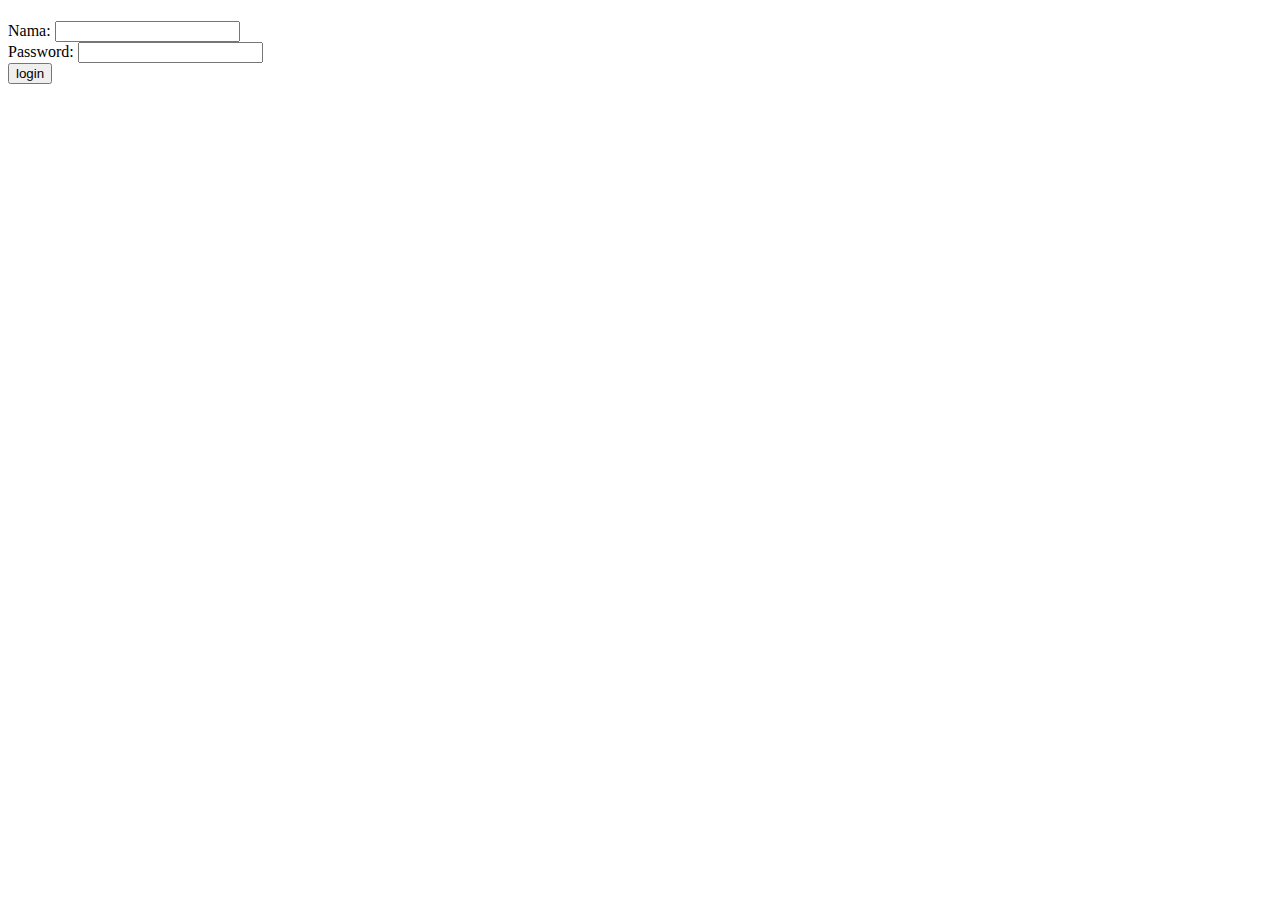
<file: pzn/index.html>
<!DOCTYPE html>
<html lang="en">
<head>
	<meta charset="UTF-8">
	<meta name="viewport" content="width=device-width, initial-scale=1.0">
	<title>AJAX</title>
</head>

<body>
<h1 id="header"></h1>

<form action="">
	<label for="nama">Nama:
		<input type="text" id="nama" name="nama">
	</label>
	<br>
	<label for="password">Password:
		<input type="password" id="password" name="password">
	</label>
	<br>
	<input type="button" id="login" value="login">
</form>

<h3 id="footer"></h3>

	
<script src="ajax.js"></script>
</body>
</html>
</file>
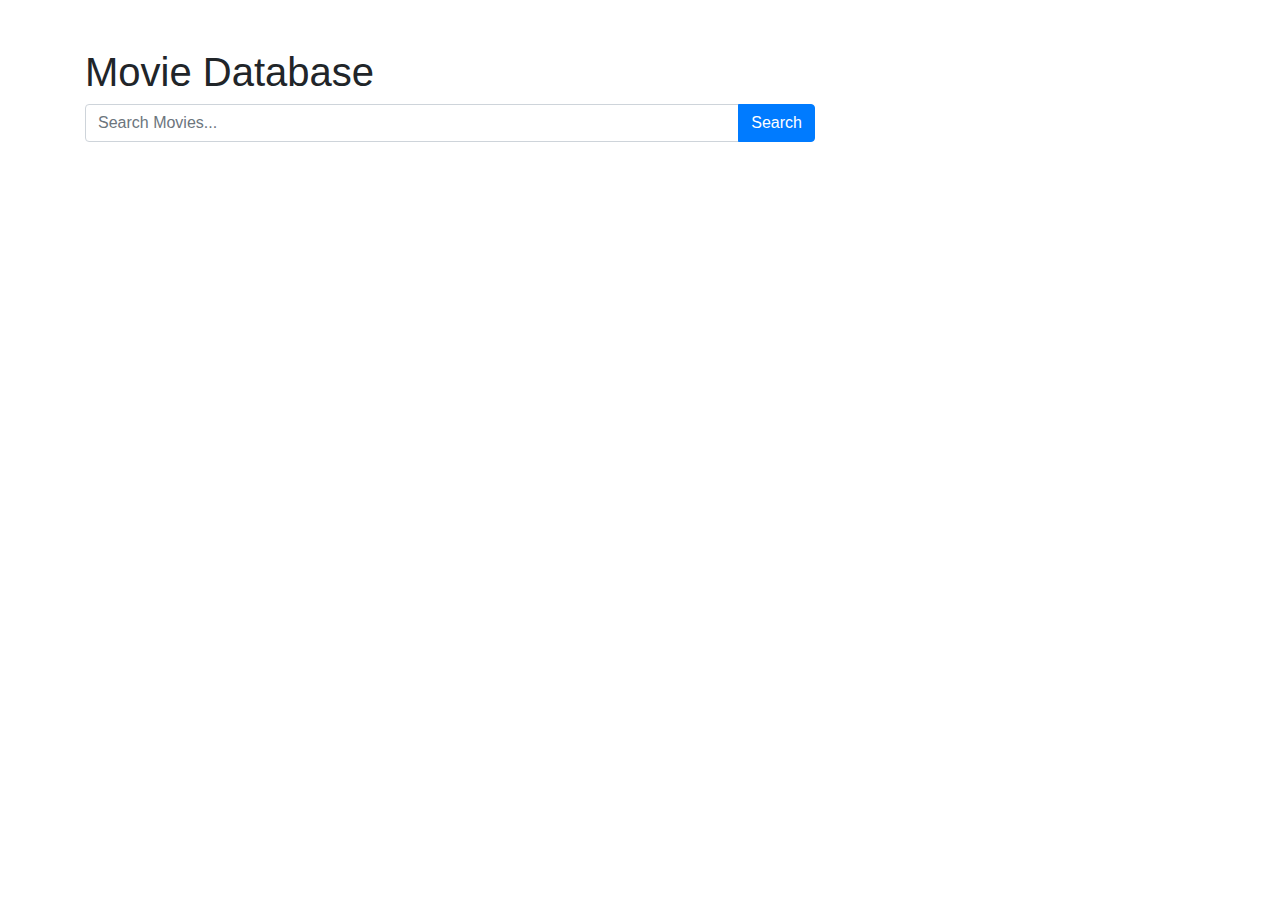
<file: latihancallback.html>
<!doctype html>
<html lang="en">
  <head>
    <!-- Required meta tags -->
    <meta charset="utf-8">
    <meta name="viewport" content="width=device-width, initial-scale=1, shrink-to-fit=no">

    <!-- Bootstrap CSS -->
    <link rel="stylesheet" href="https://cdn.jsdelivr.net/npm/bootstrap@4.4.1/dist/css/bootstrap.min.css" integrity="sha384-Vkoo8x4CGsO3+Hhxv8T/Q5PaXtkKtu6ug5TOeNV6gBiFeWPGFN9MuhOf23Q9Ifjh" crossorigin="anonymous">

    <title>Movie Database</title>
  </head>
  <body>
    
    <div class="container">
    	<div class="row mt-5">
    		<div class="col">
    			<h1>Movie Database</h1>
    		</div>
    	</div>

    	<div class="row">
    		<div class="col-md-8">
    			<div class="input-group mb-3">
					  <input type="text" class="form-control input-keyword" placeholder="Search Movies...">
					  <div class="input-group-append">
					    <button class="btn btn-primary search-button" type="button" id="button-addon2">Search</button>
					  </div>
					</div>
    		</div>
    	</div>		

    	<div class="row listMovies" id="listMovies">
    		<!-- <div class="col-md-4 my-3">
    			<div class="card">
					  <img src="" class="card-img-top">
					  <div class="card-body">
					    <h5 class="card-title">Harry Potter</h5>
					    <h6 class="card-subtitle mb-2 text-muted">2006</h6>
					    <a href="#" class="btn btn-primary">Show Details</a>
					  </div>
					</div>
    		</div> -->
    	</div>	

    </div>



<!-- Awal modal -->
<!-- Button trigger modal -->
<!-- <button type="button" class="btn btn-primary" data-toggle="modal" data-target="#exampleModal">
  Launch demo modal
</button> -->

<!-- Modal -->
<div class="modal fade" id="detailMovieModal" tabindex="-1" role="dialog" aria-labelledby="detailMovieModalLabel" aria-hidden="true">
  <div class="modal-dialog modal-dialog-centered modal-lg" role="document">
    <div class="modal-content">
      <div class="modal-header">
        <h5 class="modal-title" id="detailMovieModalLabel">Modal title</h5>
        <button type="button" class="close" data-dismiss="modal" aria-label="Close">
          <span aria-hidden="true">&times;</span>
        </button>
      </div>
      <div class="modal-body">
      	
      </div>
      <div class="modal-footer">
        <button type="button" class="btn btn-secondary" data-dismiss="modal">Close</button>
      </div>
    </div>
  </div>
</div>
<!-- Akhir Modal -->
    <!-- Optional JavaScript -->
    <!-- jQuery first, then Popper.js, then Bootstrap JS -->
    <script src="https://code.jquery.com/jquery-3.7.1.min.js" integrity="sha256-/JqT3SQfawRcv/BIHPThkBvs0OEvtFFmqPF/lYI/Cxo=" crossorigin="anonymous"></script>
    <script src="https://cdn.jsdelivr.net/npm/popper.js@1.16.0/dist/umd/popper.min.js" integrity="sha384-Q6E9RHvbIyZFJoft+2mJbHaEWldlvI9IOYy5n3zV9zzTtmI3UksdQRVvoxMfooAo" crossorigin="anonymous"></script>
    <script src="https://cdn.jsdelivr.net/npm/bootstrap@4.4.1/dist/js/bootstrap.min.js" integrity="sha384-wfSDF2E50Y2D1uUdj0O3uMBJnjuUD4Ih7YwaYd1iqfktj0Uod8GCExl3Og8ifwB6" crossorigin="anonymous"></script>
    <script src="latihancallback.js"></script>
  </body>
</html>
</file>
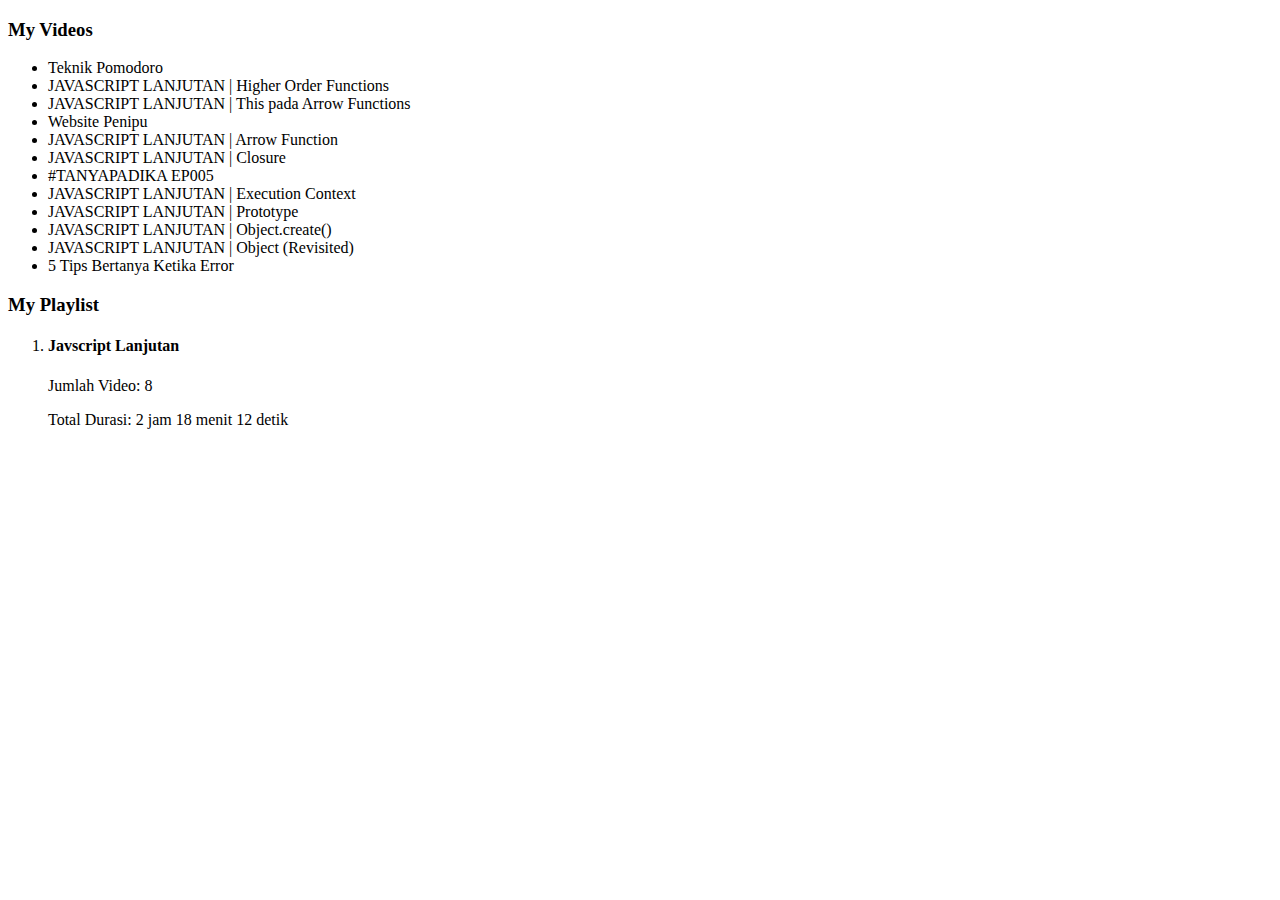
<file: latihanfilmapred.html>
<!DOCTYPE html>
<html lang="en">
<head>
	<meta charset="UTF-8">
	<meta name="viewport" content="width=device-width, initial-scale=1.0">
	<title>Latihan Filter, Map, Reduce</title>
</head>
<body>

<h3>My Videos</h3>
	<ul>
			<li data-duration="15:27">Teknik Pomodoro</li>
			<li data-duration="11:18">JAVASCRIPT LANJUTAN | Higher Order Functions</li>
			<li data-duration="21:40">JAVASCRIPT LANJUTAN | This pada Arrow Functions</li>
			<li data-duration="19:38">Website Penipu</li>
			<li data-duration="12:10">JAVASCRIPT LANJUTAN | Arrow Function</li>
			<li data-duration="20:43">JAVASCRIPT LANJUTAN | Closure</li>
			<li data-duration="14:30">#TANYAPADIKA EP005</li>
			<li data-duration="26:38">JAVASCRIPT LANJUTAN | Execution Context</li>
			<li data-duration="17:33">JAVASCRIPT LANJUTAN | Prototype</li>
			<li data-duration="10:39">JAVASCRIPT LANJUTAN | Object.create()</li>
			<li data-duration="17:31">JAVASCRIPT LANJUTAN | Object (Revisited)</li>
			<li data-duration="14:25">5 Tips Bertanya Ketika Error</li>
		</ul>	

<h3>My Playlist</h3>

<ol>
	<li>
		<h4>Javscript Lanjutan</h4>
		<p>Jumlah Video: <span class="jumlah-video"></span></p>
		<p>Total Durasi: <span class="total-durasi"></span></p>
	</li>
</ol>

<script src="filtermapreduce.js"></script>
</body>
</html>
</file>
